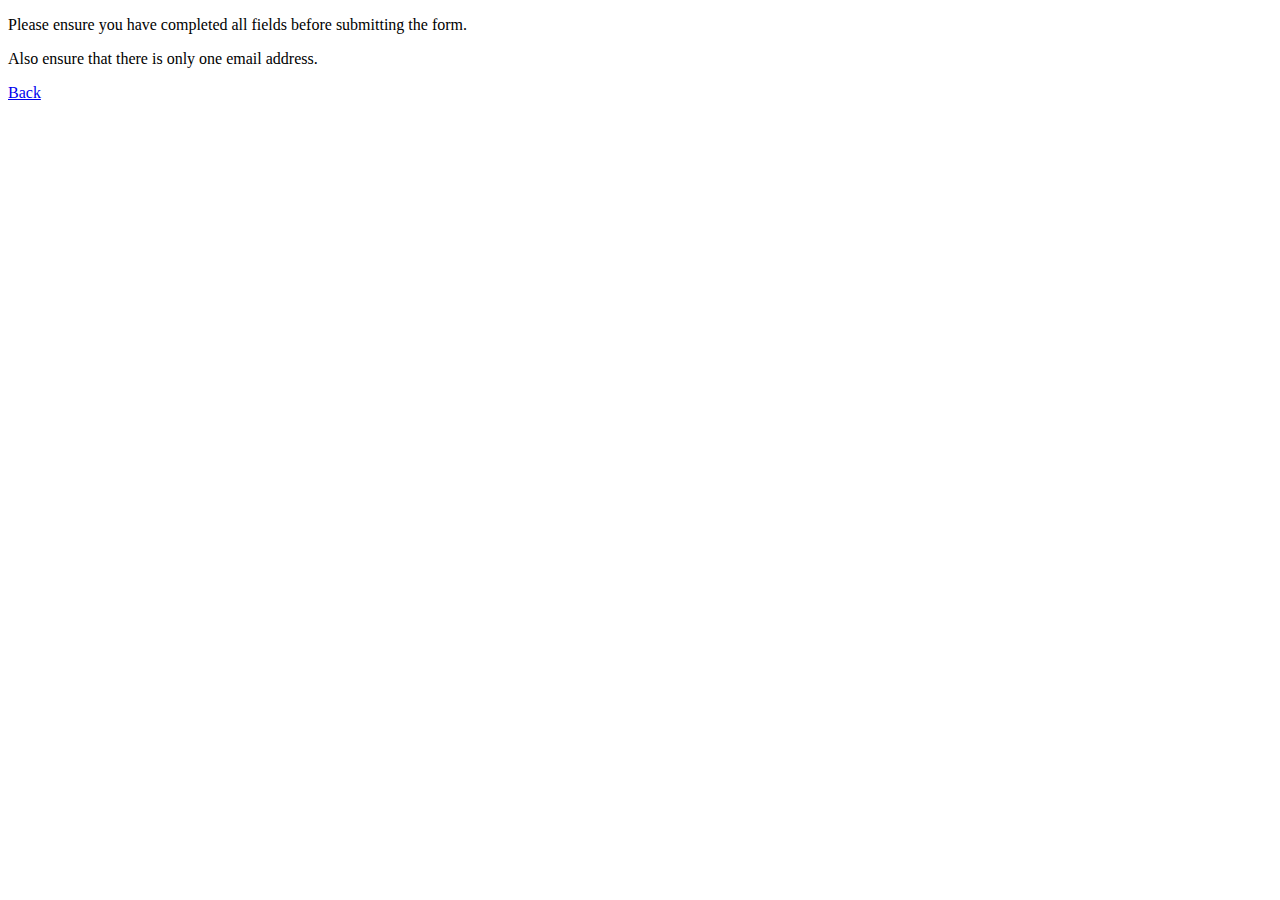
<file: error_message.html>
<!DOCTYPE html>
<title>Error</title>	

<p class="center">Please ensure you have completed all fields before submitting the form. </p>
<p class="center">Also ensure that there is only one email address.</p>
<p><a href="JavaScript:history.go(-1);">Back</a></p>
</file>
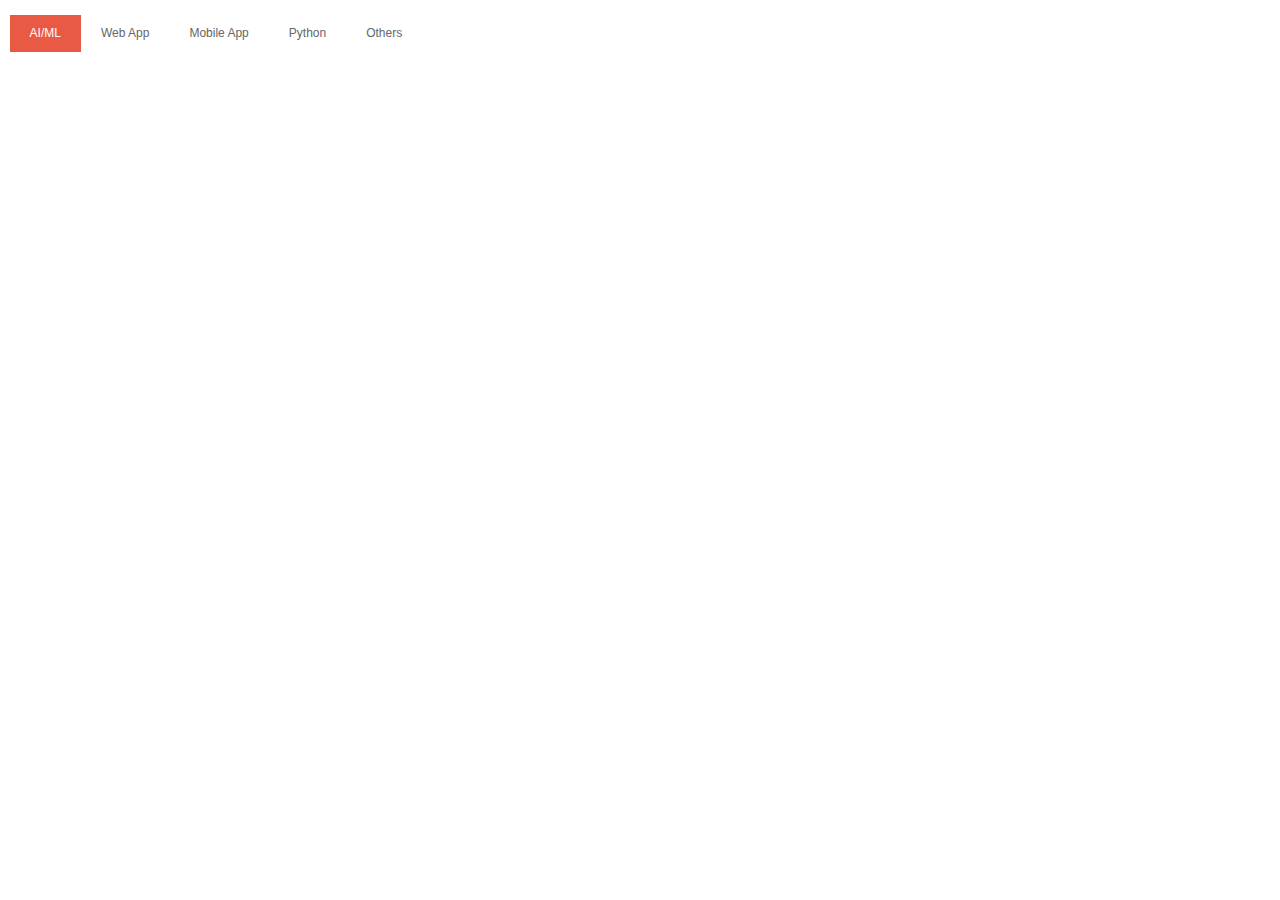
<file: port.html>
<!DOCTYPE html>
<html lang="en">
<head>

	<link rel="stylesheet" href="css1/normalize.css">
	<link rel="stylesheet" href="css1/layout.css">

	<!--[if lt IE 9]>
		<script src="http://html5shim.googlecode.com/svn/trunk/html5.js"></script>a
	<![endif]-->
	<script type="text/javascript" src="//ajax.googleapis.com/ajax/libs/jquery/1.9.1/jquery.min.js"></script>
	<script type="text/javascript" src="js1/jquery.mixitup.min.js"></script>
	
	<script type="text/javascript">
	$(function () {
		
		var filterList = {
		
			init: function () {
			
				// MixItUp plugin
				// http://mixitup.io
				$('#portfoliolist').MixItUp({
  				selectors: {
    			  target: '.portfolio',
    			  filter: '.filter'	
    		  },
    		  load: {
      		  filter: '.ml'  
      		}     
				});								
			
			}

		};
		
		// Run the show!
		filterList.init();
		
		
	});	
	</script>

</head>
<body>


	<div class="container">

		<ul id="filters" class="clearfix">
			<li><span class="filter active" data-filter=".ml">AI/ML</span></li>
			<li><span class="filter" data-filter=".web">Web App</span></li>
			<li><span class="filter" data-filter=".app">Mobile App</span></li>
			<li><span class="filter" data-filter=".py">Python</span></li>
			<li><span class="filter" data-filter=".oth">Others</span></li>
		</ul>

		<div id="portfoliolist">
			
			<div class="portfolio oth" data-cat="oth">
				<div class="portfolio-wrapper">			
					<img src="images/portfolios/others/2.jpg" alt="" />
					<div class="label">
						<div class="label-text">
							<a href="https://github.com/rahulkumarm" target="_blank" class="text-title">More on Github</a>
						</div>
						<div class="label-bg"></div>
					</div>
				</div>
			</div>	
			
			<div class="portfolio py ml" data-cat="py" data-cat="ml">
				<div class="portfolio-wrapper">			
					<img src="images/portfolios/python/1.jpg" alt="" />
					<div class="label">
						<div class="label-text">
							<a class="text-title">Tamil Text to Speech (ongoing)</a>
							<span class="text-category">NLP</span>
						</div>
						<div class="label-bg"></div>
					</div>
				</div>
			</div>
			
			<div class="portfolio py ml" data-cat="py" data-cat="ml">
				<div class="portfolio-wrapper">			
					<img src="images/portfolios/python/2.jpg" alt="" />
					<div class="label">
						<div class="label-text">
							<a href="https://github.com/rahulkumarm/tamilCharacterRecognition" target="_blank" class="text-title">Tamil Character Recognition</a>
							<span class="text-category">Image Processing</span>
						</div>
						<div class="label-bg"></div>
					</div>
				</div>
			</div>
			
			<div class="portfolio py ml" data-cat="py" data-cat="ml">
				<div class="portfolio-wrapper">			
					<img src="images/portfolios/python/3.png" alt="" />
					<div class="label">
						<div class="label-text">
							<a href="https://github.com/rahulkumarm/gomokuBot" target="_blank" class="text-title">Gomoku game Bot</a>
							<span class="text-category">Min-Max Alpha Beta pruning</span>
						</div>
						<div class="label-bg"></div>
					</div>
				</div>
			</div>
			
			<div class="portfolio py ml" data-cat="py" data-cat="ml">
				<div class="portfolio-wrapper">			
					<img src="images/portfolios/python/4.jpg" alt="" />
					<div class="label">
						<div class="label-text">
							<a href="https://github.com/rahulkumarm/signLanguage" target="_blank" class="text-title">Sign Language Recognition</a>
							<span class="text-category">Computer Vision</span>
						</div>
						<div class="label-bg"></div>
					</div>
				</div>
			</div>
			
			<div class="portfolio py" data-cat="py">
				<div class="portfolio-wrapper">			
					<img src="images/portfolios/python/5.jpg" alt="" />
					<div class="label">
						<div class="label-text">
							<a href="https://github.com/rahulkumarm/ChatBot" target="_blank" class="text-title">Simple Chat-Bot</a>
							<span class="text-category">Socket Programming</span>
						</div>
						<div class="label-bg"></div>
					</div>
				</div>
			</div>

			<div class="portfolio py" data-cat="py">
				<div class="portfolio-wrapper">			
					<img src="images/portfolios/python/6.jpg" alt="" />
					<div class="label">
						<div class="label-text">
							<a href="https://github.com/rahulkumarm/SnakeXenzia" target="_blank" class="text-title">Snake Xenzia Game</a>
							<span class="text-category">Python</span>
						</div>
						<div class="label-bg"></div>
					</div>
				</div>
			</div>
			
			
			
			<div class="portfolio app" data-cat="app">
				<div class="portfolio-wrapper">			
					<img src="images/portfolios/android/1.jpg" alt="" />
					<div class="label">
						<div class="label-text">
							<a href="https://github.com/rahulkumarm/BluetoothChatApp" target="_blank" class="text-title">Bluetooth Chat App</a>
							<span class="text-category">Android</span>
						</div>
						<div class="label-bg"></div>
					</div>
				</div>
			</div>
			
			<div class="portfolio app" data-cat="app">
				<div class="portfolio-wrapper">			
					<img src="images/portfolios/android/2.jpg" alt="" />
					<div class="label">
						<div class="label-text">
							<a href="https://github.com/rahulkumarm/EarthquakeAlert" target="_blank" class="text-title">Online Earthquake Report</a>
							<span class="text-category">Android</span>
						</div>
						<div class="label-bg"></div>
					</div>
				</div>
			</div>
			
			<div class="portfolio app" data-cat="app">
				<div class="portfolio-wrapper">			
					<img src="images/portfolios/android/3.jpg" alt="" />
					<div class="label">
						<div class="label-text">
							<a href="https://github.com/rahulkumarm/simple-music-player" target="_blank" class="text-title">Simple Music Player</a>
							<span class="text-category">Android</span>
						</div>
						<div class="label-bg"></div>
					</div>
				</div>
			</div>
			
			<div class="portfolio web" data-cat="web">
				<div class="portfolio-wrapper">			
					<img src="images/portfolios/web/1.png" alt="" />
					<div class="label">
						<div class="label-text">
							<a href="https://github.com/rahulkumarm/portfolio" target="_blank" class="text-title">Personal Portfolio</a>
							<span class="text-category">Website</span>
						</div>
						<div class="label-bg"></div>
					</div>
				</div>
			</div>
			
			<div class="portfolio web" data-cat="web">
				<div class="portfolio-wrapper">			
					<img src="images/portfolios/web/2.png" alt="" />
					<div class="label">
						<div class="label-text">
							<a href="https://github.com/rahulkumarm/cseaweb" target="_blank" class="text-title">CSEA Hackathon</a>
							<span class="text-category">Website</span>
						</div>
						<div class="label-bg"></div>
					</div>
				</div>
			</div>
						
			<div class="portfolio web" data-cat="web">
				<div class="portfolio-wrapper">			
					<img src="images/portfolios/web/4.jpg" alt="" />
					<div class="label">
						<div class="label-text">
							<a class="text-title">Quiz Application</a>
							<span class="text-category">Website</span>
						</div>
						<div class="label-bg"></div>
					</div>
				</div>
			</div>				
										
			
		</div>
		
	</div><!-- container -->

</body>
</html>
</file>
<file: css1/layout.css>
html {
  overflow-y: fixed;
}

body {
	font-family: Helvetica, Arial, Verdana;
	margin:15px 0 0 0;
	font-size:12px;
}

a:focus {
  outline: none;
}

.container { 
	position: relative; 
	width: 960px; 
	margin: 0 0; 
	-webkit-transition: all 1s ease;
  -moz-transition: all 1s ease;
  -o-transition: all 1s ease;
  transition: all 1s ease;	
}
 
#filters {
	margin:1%;
	padding:0;
	list-style:none;
}

	#filters li {
		float:left;
	}
	
	#filters li span {
		display: block;
		padding:10px 20px;		
		text-decoration:none;
		color:#666;
		cursor: pointer;
	}
	
	#filters li span.active {
		background: #e95a44;
		color:#fff;
	}
 

 
#portfoliolist .portfolio {
	-webkit-box-sizing: border-box;
	-moz-box-sizing: border-box;
	-o-box-sizing: border-box;
	width:23%;
	margin:1%;
	display:none;
	float:left;
	overflow:hidden;
}

	.portfolio-wrapper {
		overflow:hidden;
		position: relative !important;
		background: #666;
		cursor:pointer;
	}

	.portfolio img {
		max-width:100%;
		position: relative;
		top:0;
    -webkit-transition: all 600ms cubic-bezier(0.645, 0.045, 0.355, 1);
    transition:         all 600ms cubic-bezier(0.645, 0.045, 0.355, 1);		
	}
	
	.portfolio .label {
		position: absolute;
		width: 100%;
		height:40px;
		bottom:-40px;
    -webkit-transition: all 300ms cubic-bezier(0.645, 0.045, 0.355, 1);
    transition:         all 300ms cubic-bezier(0.645, 0.045, 0.355, 1);
	}

		.portfolio .label-bg {
			background: #e95a44;
			width: 100%;
			height:100%;
			position: absolute;
			top:0;
			left:0;
		}
	
		.portfolio .label-text {
			color:#fff;
			position: relative;
			z-index:500;
			padding:5px 8px;
		}
			
			.portfolio .text-title {
				text-decoration:none;
				color:inherit;
			}
			.portfolio .text-category {
				display:block;
				font-size:9px;
			}
	
	.portfolio:hover .label {
    bottom:0;
  }
	.portfolio:hover img {
    top:-30px;
  }  

	



/* #Tablet (Portrait) */
@media only screen and (min-width: 768px) and (max-width: 959px) {
	.container {
		width: 768px; 
	}
}


/*  #Mobile (Portrait) - Note: Design for a width of 320px */
@media only screen and (max-width: 767px) {
	.container { 
		width: 95%; 
	}
	
	#portfoliolist .portfolio {
		width:48%;
		margin:1%;
	}		

	#ads {
		display:none;
	}
	
}


/* #Mobile (Landscape) - Note: Design for a width of 480px */
@media only screen and (min-width: 480px) and (max-width: 767px) {
	.container {
		width: 70%;
	}
	
	#ads {
		display:none;
	}
	
}

/* #Clearing */

/* Self Clearing Goodness */
.container:after { content: "\0020"; display: block; height: 0; clear: both; visibility: hidden; }

.clearfix:before,
.clearfix:after,
.row:before,
.row:after {
  content: '\0020';
  display: block;
  overflow: hidden;
  visibility: hidden;
  width: 0;
  height: 0; }
.row:after,
.clearfix:after {
  clear: both; }
.row,
.clearfix {
  zoom: 1; }

.clear {
  clear: both;
  display: block;
  overflow: hidden;
  visibility: hidden;
  width: 0;
  height: 0;
}
</file>
